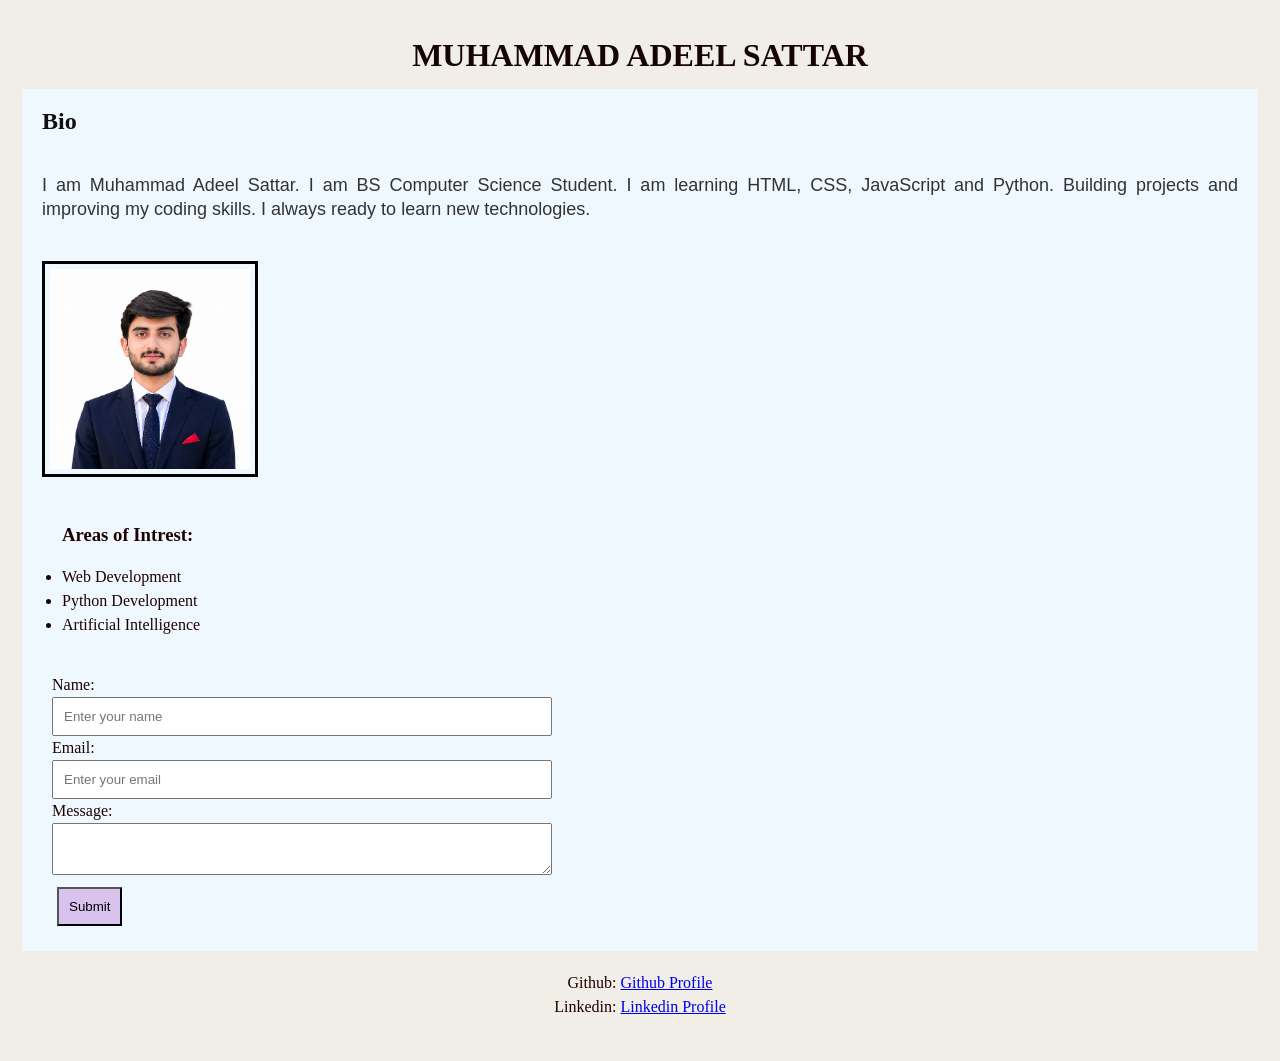
<file: Week-01/index.html>
<!DOCTYPE html>
<html lang="en">
    <head>
        <meta charset="UTF-8">
        <meta name="viewreport" content="width=device-width, initial-scale=1.0">
        <title>About Me</title>
        <link rel="stylesheet" href="style.css">
    </head>
    <body>
        <header>
            <h1>MUHAMMAD ADEEL SATTAR</h1>
        </header>
        <main>
            <h2>Bio</h2>
            <p>I am Muhammad Adeel Sattar. I am BS Computer Science Student. I am learning HTML, CSS, JavaScript and Python. Building projects and improving my coding skills. I always ready to learn new technologies. </p>
            <img src="main profile pic.png" alt="My Profile pic">
            <ul>
                <h3>Areas of Intrest:</h3>
                <li>Web Development</li>
                <li>Python Development</li>
                <li>Artificial Intelligence</li>
            </ul>
            <form action="post">
                <label for="name">Name:</label>
                <input type="text" id="name" name="name" placeholder="Enter your name" required minlength="2">
                <label for="email">Email:</label>
                <input type="email" id="email" name="email" placeholder="Enter your email" required>
                <label for="message">Message:</label>
                <textarea id="message" name="message" required></textarea>
                <button type="submit">Submit</button>   
            </form>
        </main>
        <footer>
            Github:
            <a href="https://github.com/adeelsattar-png">Github Profile</a><br>
            Linkedin:
            <a href="https://linkedin.com/in/muhammad-adeel-sattar-b54ba73a5">Linkedin Profile</a>
        </footer>
    </body>
</html>
</file>
<file: Week-01/style.css>
body{
    background-color: rgb(241, 237, 231);
    margin: 0;
    padding: 22px;
    font-family: 'Times New Roman', Times, serif;
    font-size: medium;
    color: rgb(29, 2, 2);
    line-break: auto;
    line-height: 24px;

}
header{
    text-align: center;
}
main{
    background-color: aliceblue;

}
h1{
    color: rgb(22, 5, 5);
    font-size: 2rem;
}
h2{
    padding: 20px;
    margin: 0;
    color:rgb(16, 16, 19)
}
p{
    
    color: #333;
    font-size: 18px;
    font-family: Arial, sans-serif;
    line-height: 24px;
    text-align: justify;
    padding: 20px;
    margin: 0;
}
img{
    
    width: 200px;             
    height: 200px;             
    border: 3px solid black;     
    padding: 05px;              
    margin: 20px;    
    object-fit: cover;         

}
ul h3{
    font-weight: bold;
}
form{
    margin: 10px;
    padding:20px;
    max-width: 500px;
}
label{
    display: block;

}
input,textarea{
    width: 100%;
    padding: 10px;
    box-sizing: border-box;

}
button{
    background-color: rgb(217, 194, 238);
    padding: 10px;
    margin:5px

}
footer{
    margin:20px ;
    text-align: center;

}
</file>
